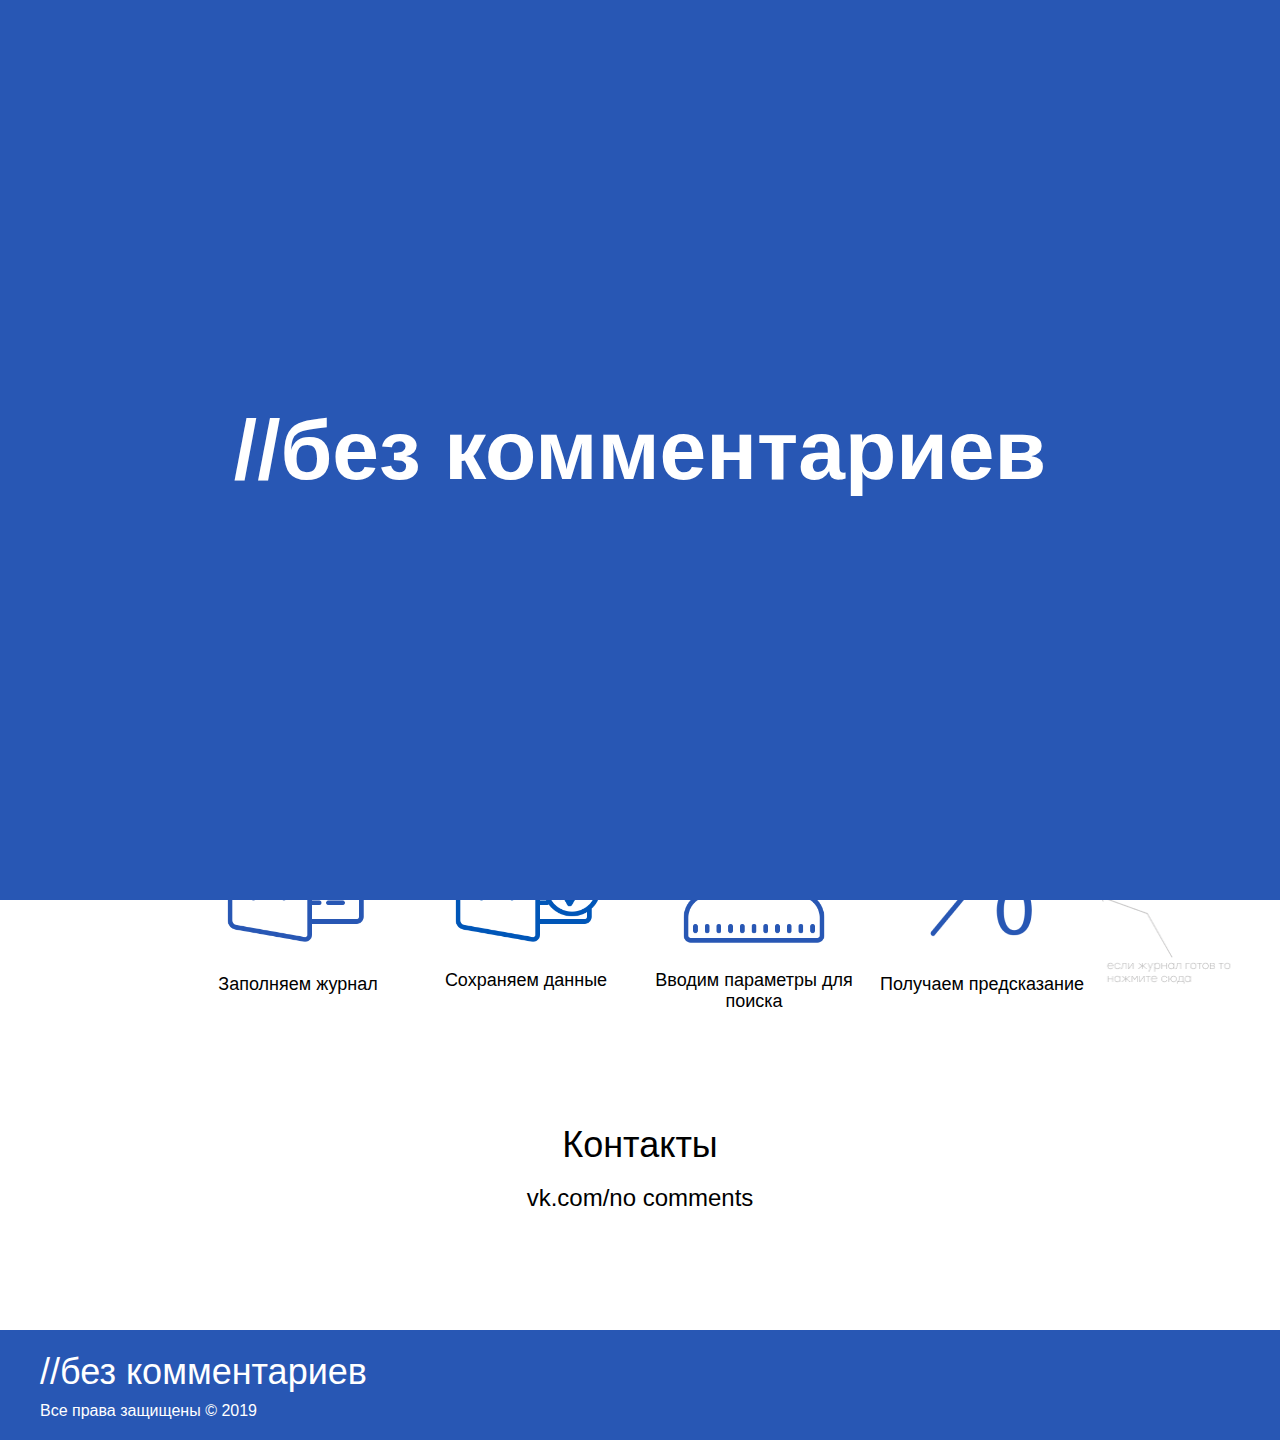
<file: index.html>
<!DOCTYPE html>
<html lang="ru">
<head>
    <link href="main.css" rel="stylesheet">
    <meta charset="UTF-8">
    <title>Тест</title>
</head>
<body>
	<div class="preloader">
		<h1 class="logo">//без комментариев</h1>
	</div>
	<div class="bar">
		<p class="bar-logo">//</p>
		<div class="bar-button">
			<a href="#header" class="button">главная</a>
			<a href="predictions.html" class="button">журнал</a>
			<a href="#" class="button">предсказания</a>	
		</div>
	</div>
	<div id="header" class="header">
		<div class="header-screen">
			<img class="screen1" src="images/Group 3.png"></img>
		</div>
		<div class="header-screen">
			<img class="screen2" src="images/Group 5.png"></img>
		</div>
		<div class="header-screen">
			<img class="screen3" src="images/Group 4.png"></img>
		</div>
		<a class="button">Начать</a>
		<div class="arrow">
			<img class="arrow-png" src="images/Group 6.png"></img>
		</div>
	</div>
	<div class="how-to">
			<p class="header">Как это работает</p>
		
		<div class="how-icons">
			<div class="arrow">
				<img class="arrow-png" src="images/ar.png"></img>
			</div>
			<div class="icon">
				<a href="#"><img class="icon-img" src="images/excel.png"></img></a>
				<p class="desc">Заполняем журнал</p>
			</div>
			<div class="icon">
				<img class="icon-img" src="images/excel-nice.png"></img>
				<p class="desc">Сохраняем данные</p>
			</div>
			<div class="icon">
				<img class="icon-img" src="images/man.png"></img>
				<p class="desc">Вводим параметры для поиска</p>
			</div>
			<div class="icon">
				<a href="#"><img class="icon-img" src="images/proc.png"></img></a>
				<p class="desc">Получаем предсказание</p>
			</div>
			<div class="arrow">
				<img class="img" src="images/al.png"></img>
			</div>
		</div>
	</div>
	<div class="contacts">
		<p class="header">Контакты</p>
		<p class="desc">vk.com/no comments</p>
	</div>
	<div class="footer">
		<p class="header">//без комментариев</p>
		<p class="desc">Все права защищены © 2019</p>
	</div>
<script src="http://yastatic.net/jquery/2.1.3/jquery.min.js"></script>
<script src="jquery.js"></script>
</body>
</html>
</file>
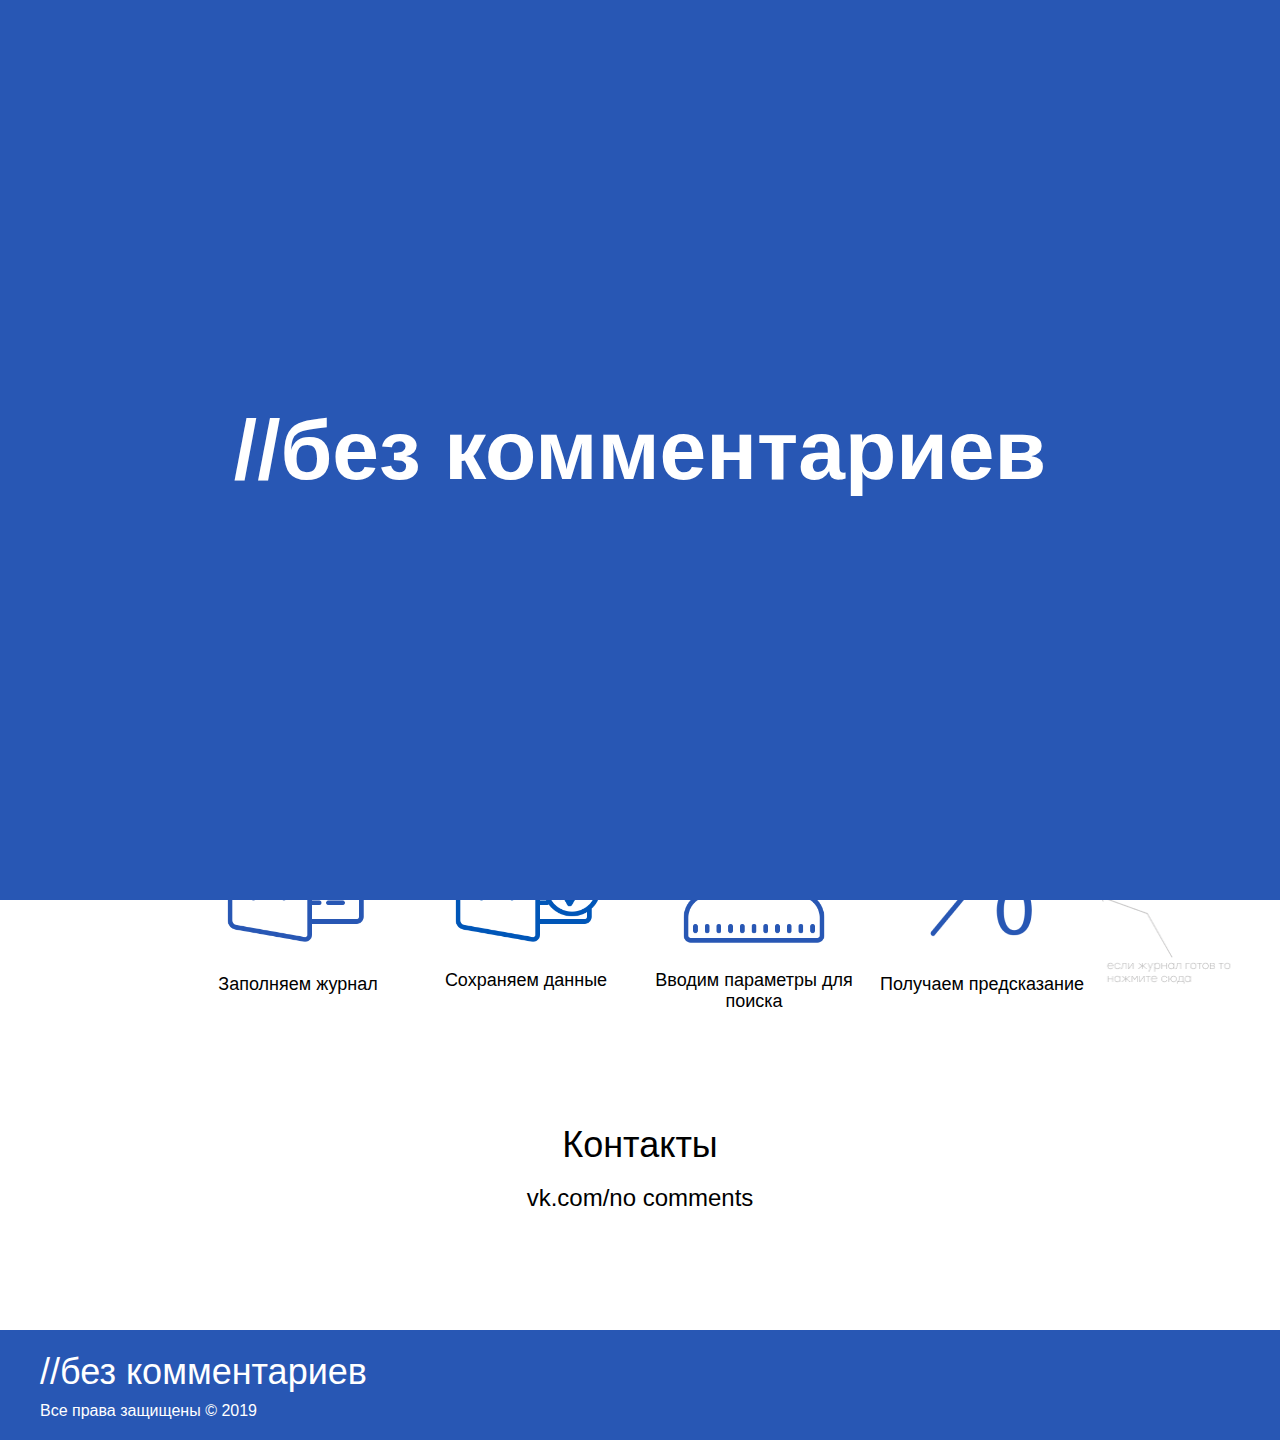
<file: main.html>
<!DOCTYPE html>
<html lang="ru">
<head>
    <link href="main.css" rel="stylesheet">
    <meta charset="UTF-8">
    <title>Тест</title>
</head>
<body>
	<div class="preloader">
		<h1 class="logo">//без комментариев</h1>
	</div>
	<div class="bar">
		<p class="bar-logo">//</p>
		<div class="bar-button">
			<a href="#header" class="button">главная</a>
			<a href="table.html" class="button">журнал</a>
			<a href="predictions.html" class="button">предсказания</a>	
		</div>
	</div>
	<div id="header" class="header">
		<div class="header-screen">
			<img class="screen1" src="images/Group 3.png"></img>
		</div>
		<div class="header-screen">
			<img class="screen2" src="images/Group 5.png"></img>
		</div>
		<div class="header-screen">
			<img class="screen3" src="images/Group 4.png"></img>
		</div>
		<a href="predictions.html" class="button">Начать</a>
		<div class="arrow">
			<img class="arrow-png" src="images/Group 6.png"></img>
		</div>
	</div>
	<div class="how-to">
			<p class="header">Как это работает</p>
		
		<div class="how-icons">
			<div class="arrow">
				<img class="arrow-png" src="images/ar.png"></img>
			</div>
			<div class="icon">
				<a href="table.html"><img class="icon-img" src="images/excel.png"></img></a>
				<p class="desc">Заполняем журнал</p>
			</div>
			<div class="icon">
				<img class="icon-img" src="images/excel-nice.png"></img>
				<p class="desc">Сохраняем данные</p>
			</div>
			<div class="icon">
				<img class="icon-img" src="images/man.png"></img>
				<p class="desc">Вводим параметры для поиска</p>
			</div>
			<div class="icon">
				<a href="predictions.html"><img class="icon-img" src="images/proc.png"></img></a>
				<p class="desc">Получаем предсказание</p>
			</div>
			<div class="arrow">
				<img class="img" src="images/al.png"></img>
			</div>
		</div>
	</div>
	<div class="contacts">
		<p class="header">Контакты</p>
		<p class="desc">vk.com/no comments</p>
	</div>
	<div class="footer">
		<p class="header">//без комментариев</p>
		<p class="desc">Все права защищены © 2019</p>
	</div>
<script src="http://yastatic.net/jquery/2.1.3/jquery.min.js"></script>
<script src="jquery.js"></script>
</body>
</html>
</file>
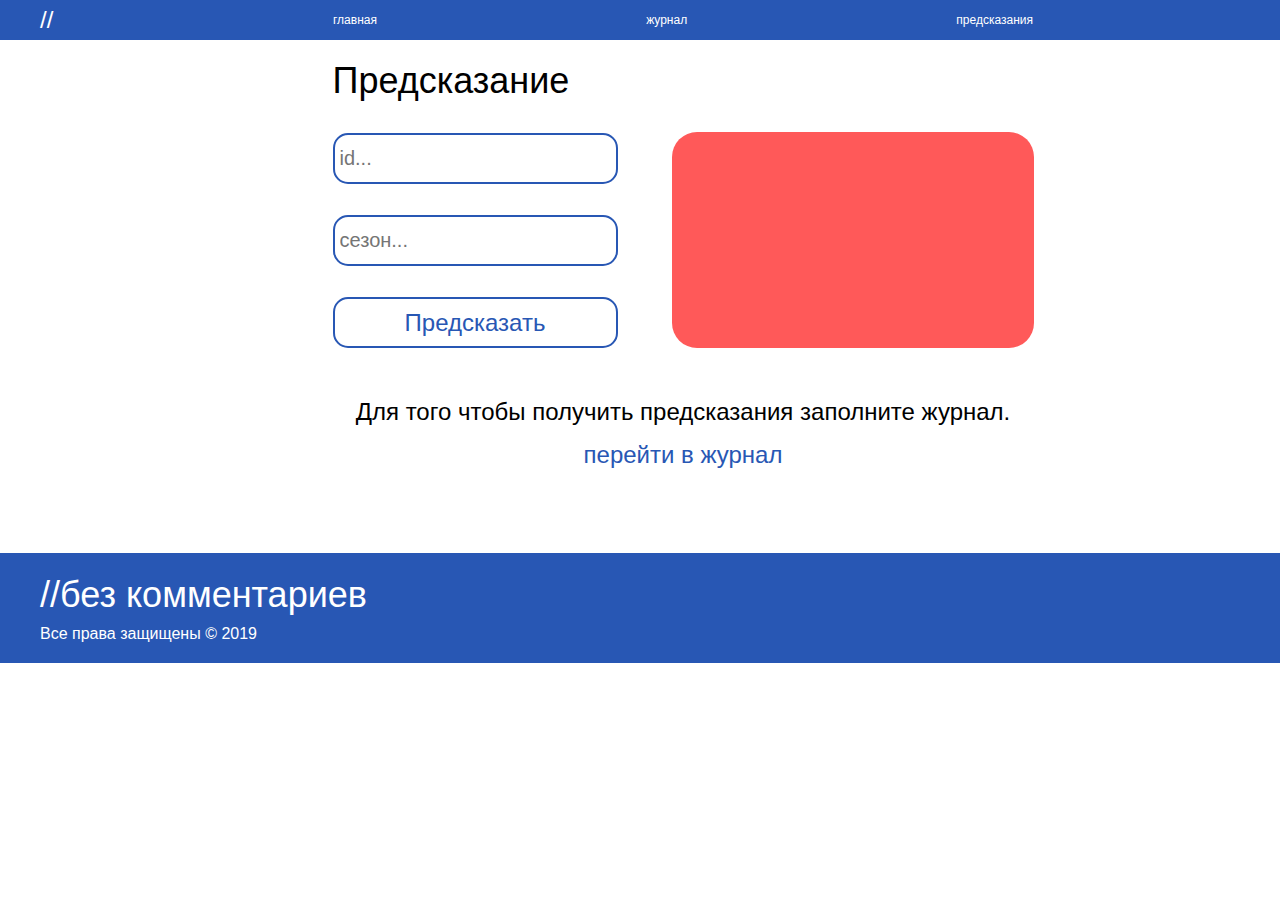
<file: predictions.html>
<!DOCTYPE html>
<html lang="ru">
<head>
    <link href="predictions.css" rel="stylesheet">
    <meta charset="UTF-8">
    <title>Тест</title>
</head>
<body>
	<div class="bar">
		<p class="bar-logo">//</p>
		<div class="bar-button">
			<a href="main.html" class="button">главная</a>
			<a href="table.html" class="button">журнал</a>
			<a href="predictions.html" class="button">предсказания</a>	
		</div>
	</div>
	<div class="predictions">
		<div class="prediction">
			<div class="input">
				<p>Предсказание</p>
				<input type="" name="id" placeholder="id...">
				<input type="" name="season" placeholder="сезон...">
				<a href="">Предсказать</a>
			</div>
			<div class="output">
				<span></span>
			</div>
		</div>
		<div class="desc">
			<p>Для того чтобы получить предсказания заполните журнал.</p>
			<a href="table.html">перейти в журнал</a>
		</div>
	</div>
	<div class="footer">
		<p class="header">//без комментариев</p>
		<p class="desc">Все права защищены © 2019</p>
	</div>
<script src="http://yastatic.net/jquery/2.1.3/jquery.min.js"></script>
<script src="jquery.js"></script>
</body>
</html>
</file>
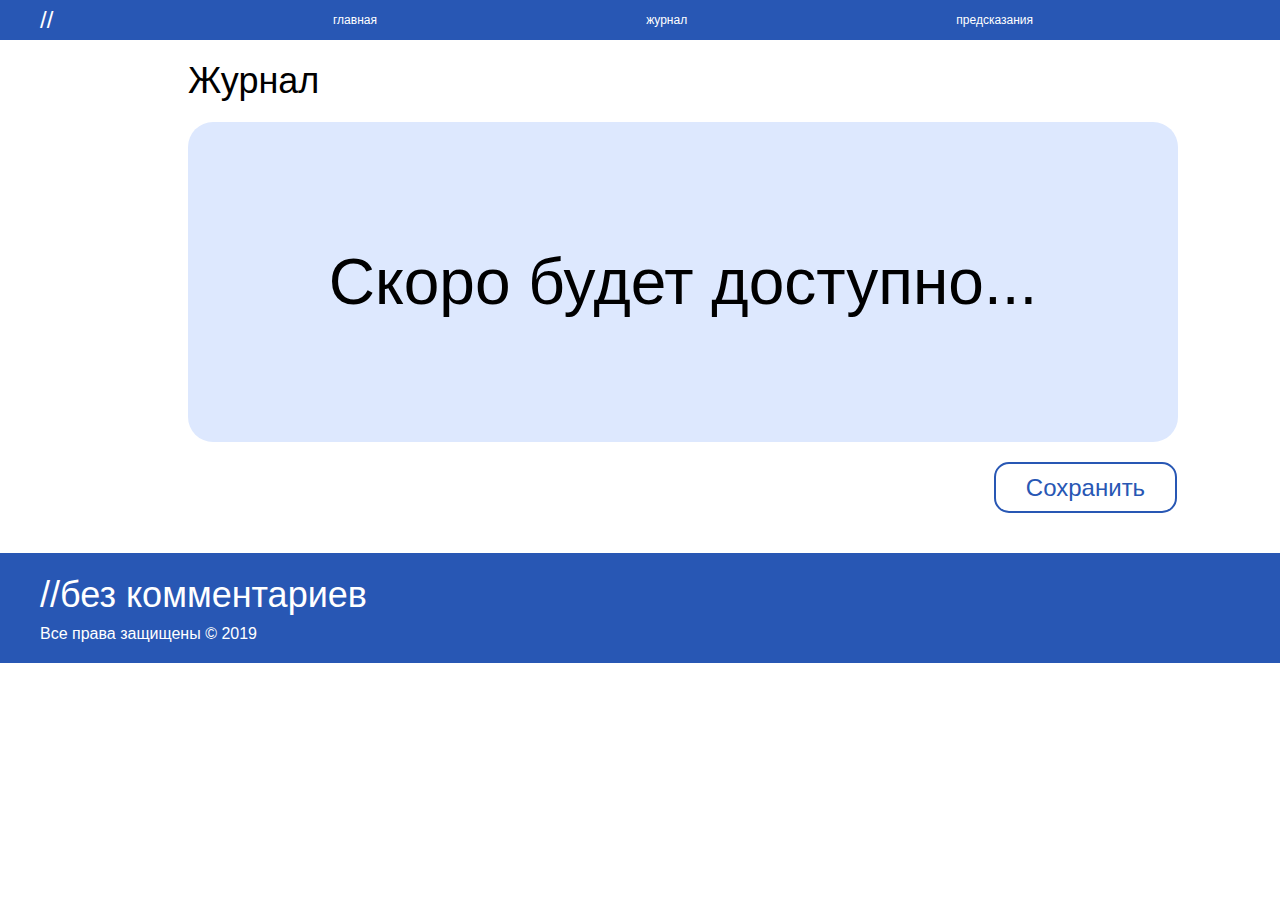
<file: table.html>
<!DOCTYPE html>
<html lang="ru">
<head>
    <link href="table.css" rel="stylesheet">
    <meta charset="UTF-8">
    <title>Тест</title>
</head>
<body>
	<div class="bar">
		<p class="bar-logo">//</p>
		<div class="bar-button">
			<a href="main.html" class="button">главная</a>
			<a href="table.html" class="button">журнал</a>
			<a href="predictions.html" class="button">предсказания</a>
		</div>
	</div>
	<div class="table">
		<p class="header">Журнал</p>
		<div class="table-table">
			<p>Скоро будет доступно...</p>
		</div>
		<a class="button" href="#">Сохранить</a>
	</div>
	<div class="footer">
		<p class="header">//без комментариев</p>
		<p class="desc">Все права защищены © 2019</p>
	</div>
<script src="http://yastatic.net/jquery/2.1.3/jquery.min.js"></script>
<script src="jquery.js"></script>
</body>
</html>
</file>
<file: main.css>
body {
  margin: 0;
  padding: 0; }

.preloader {
  width: 100%;
  height: 100vh;
  margin: 0;
  z-index: 1000;
  background-color: #2857b4;
  position: fixed;
  display: flex;
  justify-content: center;
  align-items: center; }
  .preloader .logo {
    font-family: Stolzl, sans-serif;
    font-size: 84px;
    color: white;
    animation: 1.5s liner;
    animation-name: logo-loader1; }

@keyframes logo-loader1 {
  0% {
    transform: translateY(-150vh); }
  100% {
    transform: translateY(0vh); } }

.bar {
  position: fixed;
  z-index: 900;
  width: 100%;
  height: 40px;
  background-color: #2857b4;
  display: flex;
  justify-content: flex-start;
  align-items: center; }
  .bar .bar-logo {
    font-family: Stolzl, sans-serif;
    font-size: 24px;
    color: white;
    position: absolute;
    margin: 0;
    margin-left: 40px; }
  .bar .bar-button {
    width: 700px;
    margin-left: 333px;
    display: flex;
    justify-content: space-between;
    align-items: center; }
    .bar .bar-button .button {
      font-family: Stolzl, sans-serif;
      font-size: 12px;
      color: white;
      text-decoration: none; }
      .bar .bar-button .button:hover {
        text-decoration: underline; }

.header {
  height: 680px;
  position: relative; }
  .header .header-screen {
    position: absolute;
    display: flex;
    justify-content: flex-end; }
    .header .header-screen .screen1 {
      margin-left: 307px;
      margin-top: 50px;
      width: 100%; }
    .header .header-screen .screen2 {
      width: 100%;
      margin-top: 85px; }
    .header .header-screen .screen3 {
      width: 100%;
      margin-top: 70px; }
  .header .button {
    position: absolute;
    margin: 0;
    margin-top: 435px;
    margin-left: 50px;
    font-family: Stolzl, sans-serif;
    font-size: 36px;
    color: #2857b4;
    text-decoration: none;
    width: 280px;
    height: 60px;
    background-color: white;
    border: 2px solid #2857b4;
    border-radius: 15px;
    display: flex;
    justify-content: center;
    align-items: center; }
    .header .button:hover {
      background-color: #2857b4;
      color: white; }
  .header .arrow {
    position: absolute;
    margin-top: 600px;
    width: 100%;
    display: flex;
    justify-content: center;
    align-items: center;
    animation: 1.2s liner infinite;
    animation-name: arrow; }

@keyframes arrow {
  0% {
    transform: translateY(0px); }
  50% {
    transform: translateY(10px); }
  100% {
    transform: translateY(0px); } }

.how-to {
  width: 100%;
  height: 350px;
  display: flex;
  align-items: center;
  flex-direction: column; }
  .how-to .header {
    font-family: Stolzl, sans-serif;
    font-size: 36px;
    margin-bottom: 0;
    height: 36px; }
  .how-to .how-icons {
    width: 1200px;
    height: 200px;
    margin-top: 50px;
    display: flex;
    flex-direction: row;
    justify-content: space-between; }
    .how-to .how-icons .arrow {
      width: 140px;
      height: 106.92px;
      margin: 0; }
      .how-to .how-icons .arrow img {
        width: 100%;
        height: 100%; }
      .how-to .how-icons .arrow .img {
        margin-top: 80px; }
    .how-to .how-icons .icon {
      width: 220px;
      margin-right: 0;
      display: flex;
      flex-direction: column;
      align-items: center; }
      .how-to .how-icons .icon .icon-img {
        width: 150px;
        height: 150px; }
      .how-to .how-icons .icon .desc {
        font-family: Stolzl, sans-serif;
        font-size: 18px;
        text-align: center; }

.contacts {
  width: 100%;
  height: 300px;
  display: flex;
  flex-direction: column;
  justify-content: center;
  align-items: center; }
  .contacts p {
    font-family: Stolzl, sans-serif; }
  .contacts .header {
    height: 36px;
    font-size: 36px;
    margin: 0; }
  .contacts .desc {
    font-size: 24px;
    font-weight: 300; }

.footer {
  width: 100%;
  height: 110px;
  background-color: #2857b4;
  display: flex;
  flex-direction: column;
  justify-content: center; }
  .footer p {
    font-family: Stolzl, sans-serif;
    color: white;
    margin: 0;
    margin-left: 40px; }
  .footer .header {
    height: 36px;
    font-size: 36px; }
  .footer .desc {
    font-weight: 250;
    font-size: 16px;
    margin-top: 15px; }
</file>
<file: predictions.css>
body {
  margin: 0;
  padding: 0; }

.bar {
  top: 0;
  position: fixed;
  z-index: 900;
  width: 100%;
  height: 40px;
  background-color: #2857b4;
  display: flex;
  justify-content: flex-start;
  align-items: center; }
  .bar .bar-logo {
    font-family: Stolzl, sans-serif;
    font-size: 24px;
    color: white;
    position: absolute;
    margin: 0;
    margin-left: 40px; }
  .bar .bar-button {
    width: 700px;
    margin-left: 333px;
    display: flex;
    justify-content: space-between;
    align-items: center; }
    .bar .bar-button .button {
      font-family: Stolzl, sans-serif;
      font-size: 12px;
      color: white;
      text-decoration: none; }
      .bar .bar-button .button:hover {
        text-decoration: underline; }

.predictions {
  width: 990px;
  height: 450px;
  margin-top: 60px;
  margin-bottom: 43px;
  margin-left: 188px;
  display: flex;
  flex-direction: column;
  align-items: center; }
  .predictions .prediction {
    display: flex;
    flex-direction: row;
    align-items: flex-end; }
    .predictions .prediction .input {
      display: flex;
      flex-direction: column;
      align-items: flex-start; }
      .predictions .prediction .input p {
        font-family: Stolzl, sans-serif;
        font-size: 36px;
        margin: 0; }
      .predictions .prediction .input input {
        outline: none;
        font-family: Stolzl, sans-serif;
        font-size: 20px;
        padding: 5px;
        margin-top: 31px;
        width: 271px;
        height: 37px;
        background-color: white;
        border: 2px solid #2857b4;
        border-radius: 15px; }
      .predictions .prediction .input a {
        margin-top: 31px;
        font-family: Stolzl, sans-serif;
        font-size: 24px;
        color: #2857b4;
        text-decoration: none;
        width: 281px;
        height: 47px;
        background-color: white;
        border: 2px solid #2857b4;
        border-radius: 15px;
        display: flex;
        justify-content: center;
        align-items: center; }
        .predictions .prediction .input a:hover {
          background-color: #2857b4;
          color: white; }
    .predictions .prediction .output {
      width: 362px;
      height: 216px;
      background: rgba(255, 0, 0, 0.65);
      border-radius: 25px;
      margin-left: 54px;
      display: flex;
      justify-content: center;
      align-items: center; }
      .predictions .prediction .output span {
        font-family: Stolzl, sans-serif;
        color: white;
        font-size: 84px;
        font-weight: 300; }
  .predictions .desc {
    text-align: center; }
    .predictions .desc p {
      font-family: Stolzl, sans-serif;
      font-weight: 300;
      font-size: 24px;
      margin-top: 50px;
      margin-bottom: 15px; }
    .predictions .desc a {
      text-decoration: none;
      font-family: Stolzl, sans-serif;
      color: #2857b4;
      font-weight: 300;
      font-size: 24px; }

.footer {
  width: 100%;
  height: 110px;
  background-color: #2857b4;
  display: flex;
  flex-direction: column;
  justify-content: center; }
  .footer p {
    font-family: Stolzl, sans-serif;
    color: white;
    margin: 0;
    margin-left: 40px; }
  .footer .header {
    height: 36px;
    font-size: 36px; }
  .footer .desc {
    font-weight: 250;
    font-size: 16px;
    margin-top: 15px; }
</file>
<file: table.css>
body {
  margin: 0;
  padding: 0; }

.bar {
  top: 0;
  position: fixed;
  z-index: 900;
  width: 100%;
  height: 40px;
  background-color: #2857b4;
  display: flex;
  justify-content: flex-start;
  align-items: center; }
  .bar .bar-logo {
    font-family: Stolzl, sans-serif;
    font-size: 24px;
    color: white;
    position: absolute;
    margin: 0;
    margin-left: 40px; }
  .bar .bar-button {
    width: 700px;
    margin-left: 333px;
    display: flex;
    justify-content: space-between;
    align-items: center; }
    .bar .bar-button .button {
      font-family: Stolzl, sans-serif;
      font-size: 12px;
      color: white;
      text-decoration: none; }
      .bar .bar-button .button:hover {
        text-decoration: underline; }

.table {
  width: 990px;
  height: 450px;
  margin-top: 60px;
  margin-bottom: 43px;
  margin-left: 188px; }
  .table .header {
    font-family: Stolzl, sans-serif;
    font-size: 36px;
    margin: 0; }
  .table .table-table {
    margin-top: 20px;
    width: 100%;
    height: 320px;
    display: flex;
    justify-content: center;
    align-items: center;
    background-color: #DDE8FE;
    border-radius: 25px; }
    .table .table-table p {
      font-family: Stolzl, sans-serif;
      font-size: 64px;
      margin: 0; }
  .table .button {
    margin: 0;
    margin-top: 20px;
    margin-left: 806px;
    font-family: Stolzl, sans-serif;
    font-size: 24px;
    color: #2857b4;
    text-decoration: none;
    width: 179px;
    height: 47px;
    background-color: white;
    border: 2px solid #2857b4;
    border-radius: 15px;
    display: flex;
    justify-content: center;
    align-items: center; }
    .table .button:hover {
      background-color: #2857b4;
      color: white; }

.footer {
  width: 100%;
  height: 110px;
  background-color: #2857b4;
  display: flex;
  flex-direction: column;
  justify-content: center; }
  .footer p {
    font-family: Stolzl, sans-serif;
    color: white;
    margin: 0;
    margin-left: 40px; }
  .footer .header {
    height: 36px;
    font-size: 36px; }
  .footer .desc {
    font-weight: 250;
    font-size: 16px;
    margin-top: 15px; }
</file>
